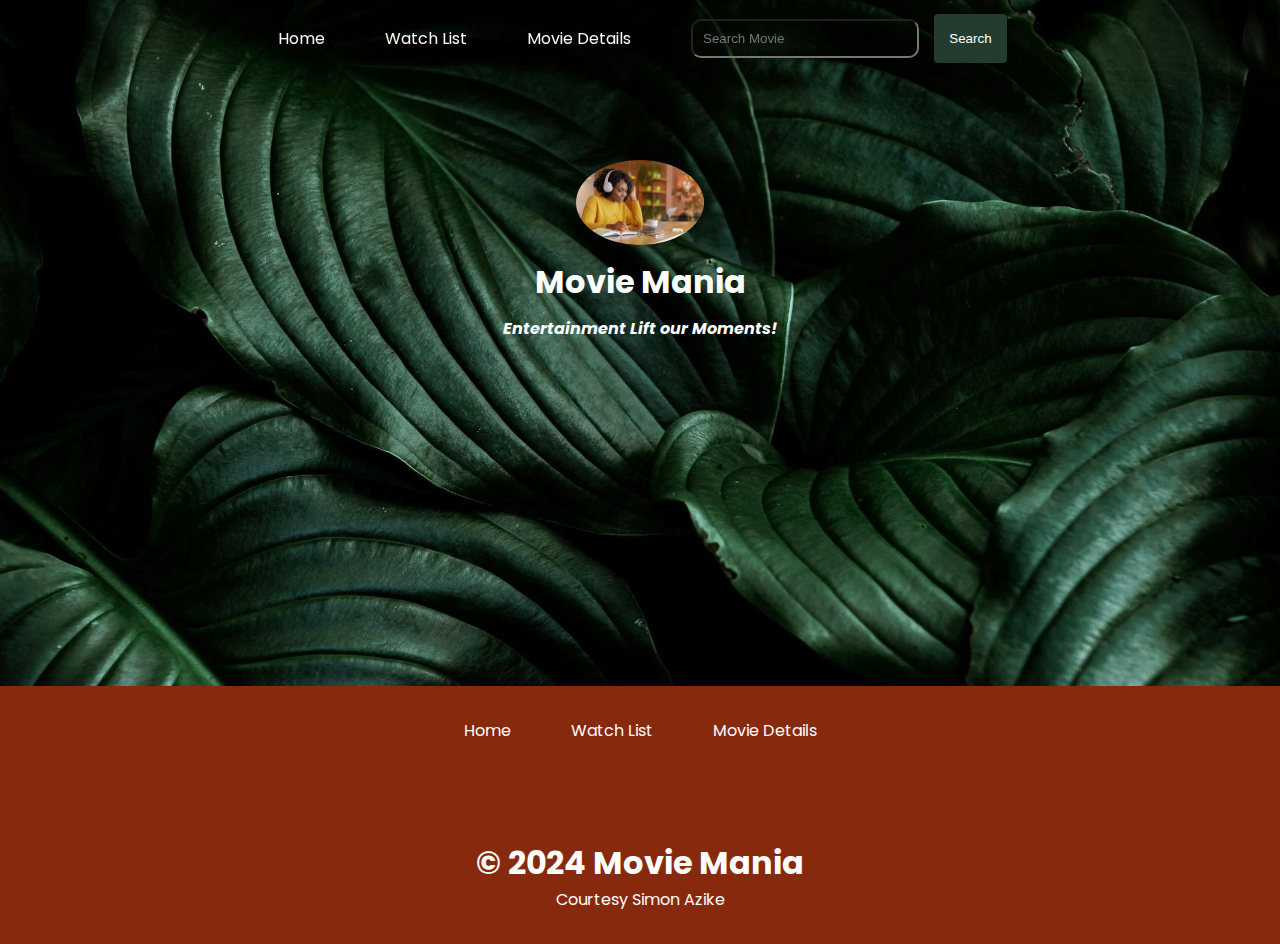
<file: index.html>
<!DOCTYPE html>
<html lang="en">

<head>
  <meta charset="UTF-8">
  <meta name="viewport" content="width=device-width, initial-scale=1.0">
  <title>Movie Mania</title>
  <link rel="stylesheet" href="./CSS/styles.css">
  <link rel="stylesheet" href="./CSS/responsive.css">
  <link rel="stylesheet" href="https://cdnjs.cloudflare.com/ajax/libs/font-awesome/6.6.0/css/all.min.css"
    integrity="sha512-Kc323vGBEqzTmouAECnVceyQqyqdsSiqLQISBL29aUW4U/M7pSPA/gEUZQqv1cwx4OnYxTxve5UMg5GT6L4JJg=="
    crossorigin="anonymous" referrerpolicy="no-referrer" />
</head>

<body>
  <header class="header">
    <div class="container">
      <nav class="nav-links">
        <ul list-items>
          <li>
            <a href="./index.html">Home</a>
          </li>
          <li>
            <a href="./watchlist.html">Watch List</a>
          </li>
          <li>
            <a href="./movie-details.html">Movie Details</a>
          </li>

          <li>
            <div class="searchBarMovie">
              <input type="text" class="search-movie" placeholder="Search Movie" id="search-input">
          
              <button id="search-button" class="search-button"><i class="fa-solid fa-magnifying-glass"></i>Search</button> <!-- Added a search button -->
            </div>
          </li>
        </ul>
      </nav>
      <!-- Hamburger -->
      <span class="hamburger">
        <div class="bar">
        </div>
      </span>
    </div>
  </header>
  <nav class="mobile-nav">
    <a href="./index.html">Home</a>
    <a href="./watchlist.html">Watch List</a>
    <a href="./movie-details.html">Movie Details</a>
  </nav>

  </nav>
  <div class="movie-title-container">
    <h1>
      <div class="logo"><img src="./ASSETS/movieMania.jpeg" alt=""></div>
      Movie Mania
    </h1>
    <h5>
      <i>Entertainment Lift our Moments!</i>
    </h5>

  </div>
  <div class="movie" id="movies-grid">

  </div>
  <div class="genreButton">

  </div>

  <footer class="footer-Home">
    <nav>
      <ul>
        <li>
          <a href="./index.html"> Home</a>
        </li>
        <li>
          <a href="/watchlist.html"> Watch List</a>
        </li>
        <li>
          <a href="./movie-details.html"> Movie Details</a>
        </li>
      </ul>
    </nav>
    <h1>&copy; 2024 Movie Mania</h1>
    <span class="span">Courtesy Simon Azike</span>

  </footer>
  <script src="./JS/app.js"></script>
</body>

</html>
</file>
<file: CSS/styles.css>
@import url('https://fonts.googleapis.com/css2?family=Poppins:ital,wght@0,100;0,200;0,300;0,400;0,500;0,600;0,700;0,800;0,900;1,100;1,200;1,300;1,400;1,500;1,600;1,700;1,800;1,900&display=swap');


* {
  margin: 0;
  padding: 0;
  box-sizing: border-box;
}

:root {
  --primary-color: white;
  --secondary-color: #233C2F;
  --nuetral-color: #170f0f;
  --primary-color-100: #87290d;

}

img {
  max-width: 706px;
}


body {
  font-family: 'Poppins', sans-serif;
  background-color: var(--primary-color);
  color: var(--primary-color);
  background-image: url("../ASSETS/pexels-photo-5346865.webp");
  background-size: cover;
  background-repeat: no-repeat;
  background-attachment: fixed;
}


/* Header Styling */
header {
  margin-top: 0px;
  width: 100%;
  margin: auto;
  padding: 9px;
  z-index: 1000;
  /* background-color: #f4ecec; */
  color: #fbf5f5;
  position: fixed;
  border-radius: 1em;
  top: 0;
}


/* Nav styling */
nav ul {
  display: flex;
  justify-content: center;
  list-style: none;
  align-items: center;
}

nav ul li {
  margin: 0 20px;
}

nav ul li a {
  color: var(--secondary-color-color);
  text-decoration: none;
  padding: 10px;
  border-radius: 10px;
}

nav a:hover {
  color: var(--primary-color);
  background-color: var(--primary-color-100);
  border-radius: 1rem;
  padding: 8px;
  transition: background-color .3s ease-in, color 0.3s ease-in;

}

/* Input styling Search Input */

input {
  display: flex;
  width: 100%;
  background-color: var(--secondary-color-color);
  color: var(--primary-color);
  padding: 10px;
  margin: 10px;
  border-radius: 10px;
}


/* Styling Movie Content/ title/popularity */

p {
  background-color: #233C2F;
  border-radius: 10px;
  color: var(--secondary-color-color);
  padding: 1em;
  transform: translateY(0);

}






/* Animation for App Tittle */

@keyframes mymove {
  0% {
    /* Starting position */
    transform: translateY(0);
  }

  100% {
    /* Ending position */
    transform: translateX(100px);
  }
}

h1 {
  animation: mymove 2.3s ease-in-out 3.5s;
}




.movie-title-container {
  width: 50%;
  margin: 8em auto;
  align-items: center;
  border-radius: 10px;
}

h1 {

  justify-content: center;
  margin-top: 3em;
}

h5 {
  font-size: 1em;
  text-align: center;
  margin-top: 5px;
  padding: 5px;
}

.movie-title-container h1 {
  color: var(--secondary-color-color);
  text-align: center;
  width: 100%;

}

.logo img {
  width: 20%;
  margin-top: 1em;
  border-radius: 50%;

}


/* Styling the image content  */
.movie {
  display: flex;
  flex-wrap: wrap;
  gap: 30px;
  padding: 10px;
  margin-top: 10em;


}

.movie_item {
  display: flex;
  flex-direction: column;
  gap: 15px;
  width: 300px;
  margin: auto;

}

& img {
  max-width: 100%;
  max-height: 100%;
  object-fit: cover;

}


/* Styles for the watchlist grid */
#watchlist-grid {
  display: flex;
  flex-direction: column;
  width: 50%;
  margin: 0px auto;
  margin-top: 15em;
  margin-right: 15em;
  flex-wrap: wrap;
  gap: 20px;
  padding: 20px;

}


/* Button styling */
button {
  width: 100px;
  margin: 10px auto;
  padding: 10px;
  border: none;
  background-color: #233C2F;
  color: var(--primary-color);
  cursor: pointer;
  border-radius: 4px;
}

button:hover {
  background-color: var(--primary-color-100);
  color: var(--primary-color);
  transform: translateY(-10px);
  transition: transform 0.5s ease, opacity 0.5s ease;
}


p {
  margin: 10px;
}


.searchBarMovie {
  display: flex;

}

#movieGrid {
  margin: auto;

}




/* Movie Details Styling */
.movie-details {
  padding: 20px;
  border-radius: 8px;
  margin: 20px auto;
  max-width: 700px;
}

.movie-details h2 {
  font-size: 2rem;
  margin-top: 4em;
}

.movie-details p {
  margin: 10px;
  font-size: 1.2rem;
}

.movie-details iframe {
  width: 100%;
  height: 300px;
  margin-top: 10px;
  margin: auto;
}



.main {
  padding: 20px;
}

/* Styling the Hamburger */
.hamburger {
  position: relative;
  display: block;
  width: 35px;
  cursor: pointer;
  appearance: none;
  background: none;
  outline: none;
  border: none;
}

.hamburger .bar,
.hamburger::after,
.hamburger::before {
  content: ' ';
  display: block;
  width: 100%;
  height: 5px;
  background-color: #fff;
  margin: 6px 0px;
  transition: 0.4s;
  position: relative;
}


/* Active state */
.hamburger.is-active::before {
  transform: rotate(-45deg) translate(-8px, 6px);
}

.hamburger.is-active::after {
  transform: rotate(45deg) translate(-9px, -8px);
}

.hamburger.is-active .bar {
  opacity: 0;
  /* Hide the middle bar */
}


.mobile-nav {
  display: block;
  position: fixed;
  top: 0;
  left: 100%;
  width: 50%;
  min-height: 100vh;
  z-index: 98;
  background-color: #233C2F;
  margin-top: 120px;
  transition: .4s;

}

.mobile-nav.is-active {
  left: 0;
}

.mobile-nav a {
  width: 100%;
  max-width: 200px;
  display: block;
  margin: 0 auto 16px;
  margin-top: 16px;
  text-align: center;
  margin-bottom: 16px;
  padding: 12px 16px;
  background-color: var(--secondary-color);
  color: var(--primary-color);
  text-decoration: none;

}

.mobile-nav a:hover {
  background-color: var(--primary-color);
  color: black
}

footer {
  background-color: var(--primary-color-100);
  color: #fff;
  padding: 2em;
  margin-top: 10em;
  text-align: center;
}
</file>
<file: CSS/responsive.css>
/* Media Querry  */

@media (max-width: 760px) {
  /* Existing Styles */
  .movie-grid {
    grid-template-columns: repeat(auto-fill, minmax(100px, 1fr));  
    margin: auto;
  }

  
  .title-text {
    font-size: 14px;
    font-weight: bold;
    width: 100%;
    margin: auto; 
    margin-top: 0;
    padding: 1em;
  }

  
}


@media (max-width: 797px) {

  .nav-links{
   display: none;
   
  }


  .header{
   background-color: transparent;
  }
  
  .movie-item {
    width: 100%;
  }

  p {
    font-size: 14px;
  }

.movie{
  width: 100%;
  margin: auto;
}

.movie-item{
  width: 100%;
  margin: auto;
}

footer{
  width: 100%;
}
nav ul li a{
  display: inline-block;
  width: 100%;
 background-color: none;
  padding: 5px;
  color: var(--primary-color);
}
.search-movie{
 display: none;
}
 

.logo img{
  width: 100px; 
}

#watchlist-grid{
margin: 0px auto;
width: 100%;

}

}

button{
  margin: 5px;
}


@media (min-width:768px) {
  .mobile-nav{
    display: none;
  }

  .hamburger{
    display: none;
  }
}
</file>
